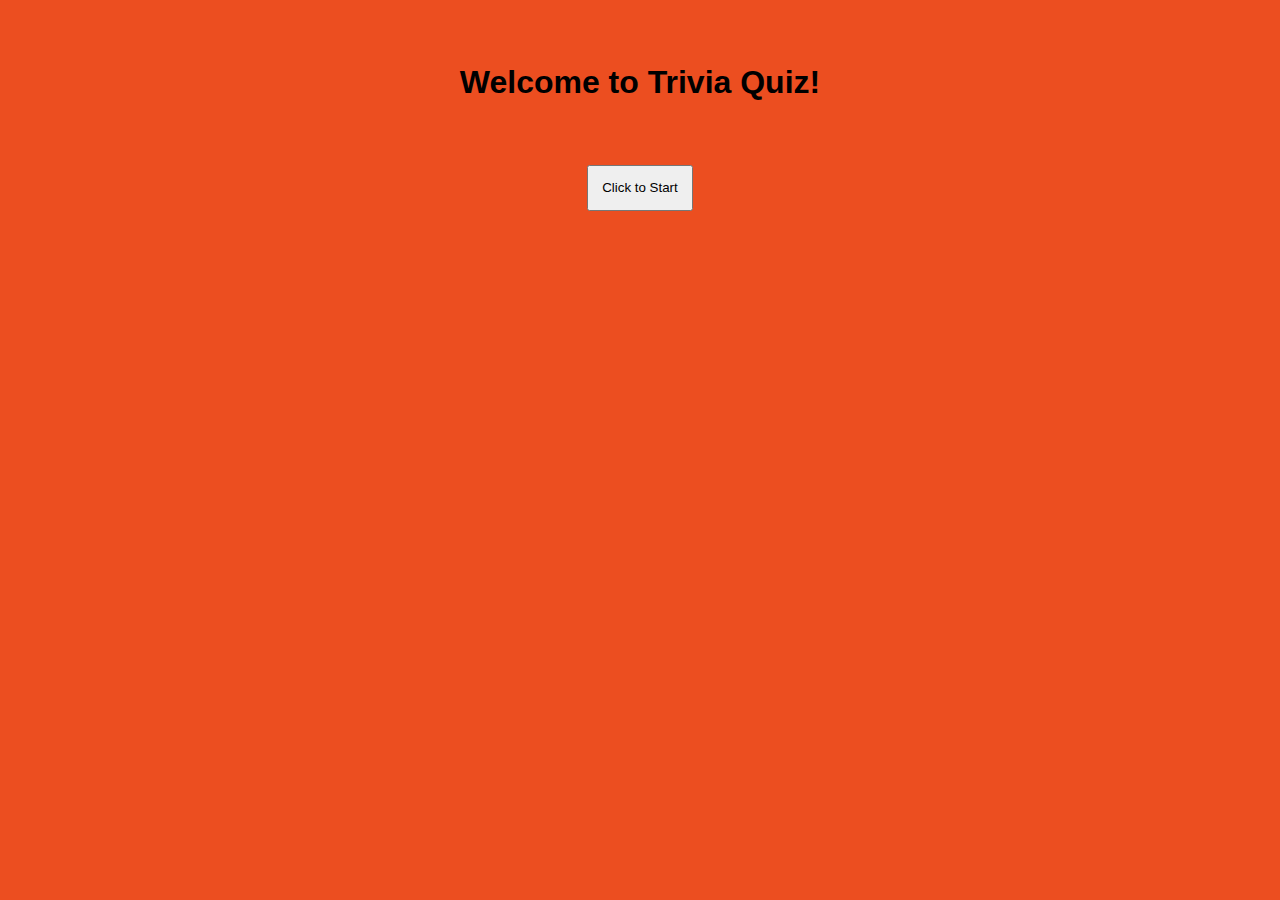
<file: index.html>
<!DOCTYPE html>
<html lang="en">
<head>
    <meta charset="utf-8">
    <title>Quiz Project Template</title>
	<script src="quizproject.js"></script>
	<link rel="stylesheet" type="text/css" href="quizproject.css">
	<meta name="viewport" content="width=device-width, initial-scale=1.0">
</head>

<!--ページとすべての画像などのリソース類を読み込んでから処理を実行する-->
<body onLoad="initialize()">
	<div id="menu">
		<h1>Welcome to Trivia Quiz!</h1>
		<button class="button1" onclick="toQuiz()">Click to Start</button>
	</div>

	<div id="lightbox" onclick="nextPage()">
		<div id="message">This is a message</div>
	</div>
	
	<div id="countdown">time left</div>

	<div class="grid-container">
	  <div class="header">
		<div id="question">The Question</div>
	  </div>
	  
	  <div class="left">
		<div>
		 <div class="options" id="a" onclick="markIt('a')">A.</div>
		 <div class="options" id="b" onclick="markIt('b')">B.</div>
		 <div class="options" id="c" onclick="markIt('c')">C.</div>
		 <div class="options" id="d" onclick="markIt('d')">D.</div>
		</div>
	  </div> 

	  
	  <div class="right">
		<img id="image" src="quizimages/mousetrap.jpg" alt="mousetrap">
	  </div>
	  
	  <div class="footer1" onclick="nextQuestion()">
		<p>Next Question</p>
	  </div>
	  
	  <div class="footer2">
		<p>Score</p>
		<p id="score">0</p>
	  </div>
	</div>
	
	<div id="review">
		<div id="feedback">You Finished</div>
		<button onclick="retry()">Click to Retry</button>
	</div>
</body>
</html>
</file>
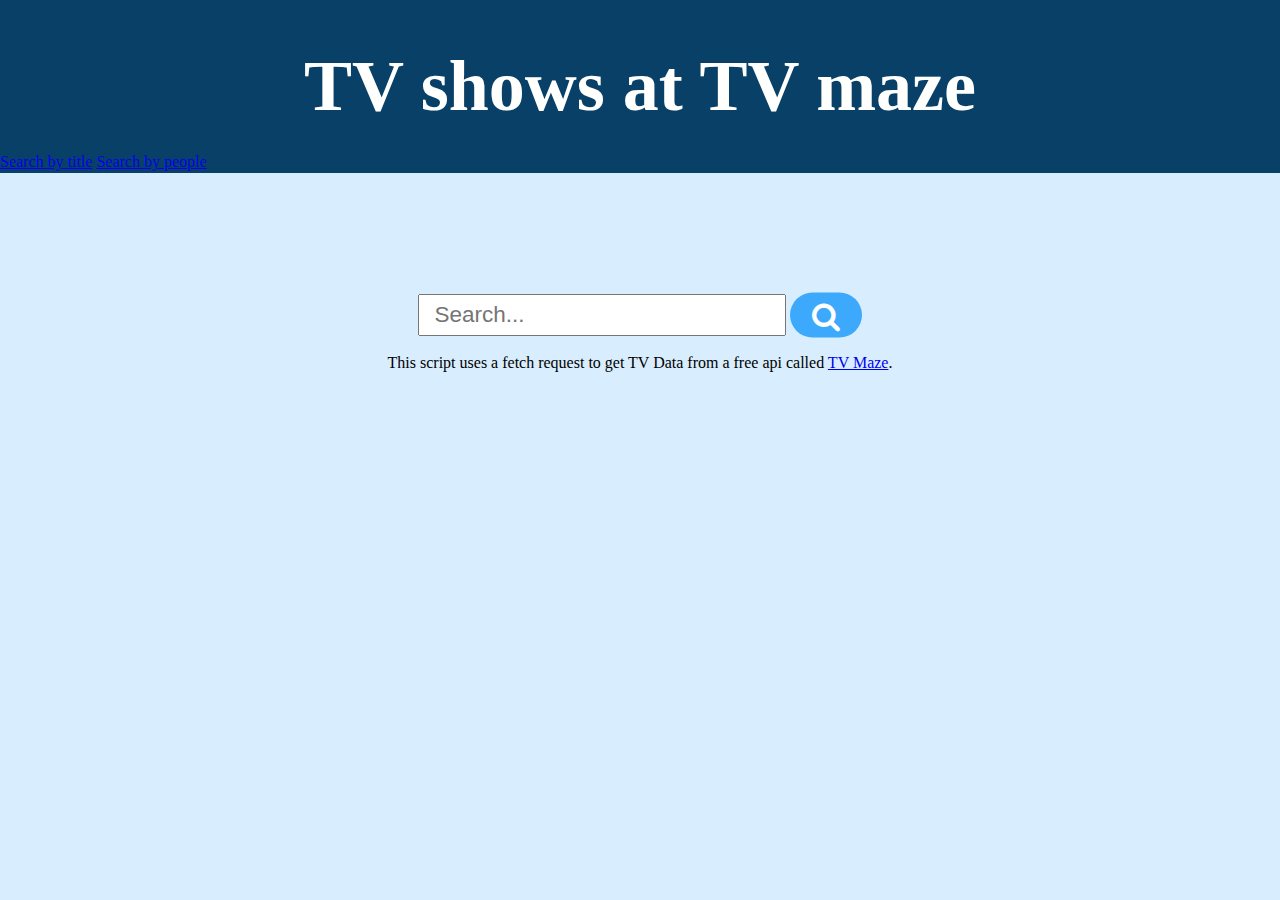
<file: final project/index.html>
<!DOCTYPE html>
  <html lang="en">
  <head>
    <meta charset="utf-8">
	<meta name="viewport" content="width=device-width, initial-scale=1.0" />
    <link rel="stylesheet" href="https://cdnjs.cloudflare.com/ajax/libs/font-awesome/4.7.0/css/font-awesome.min.css">
	<link rel="manifest" href="manifest.json">
    <title>TV Show at TV Maze</title>

    <!-- include an external style sheet -->
    <link rel="stylesheet" href="finalproject.css">

    <!-- include an external JavaScript file -->
    <script src="finalproject.js"></script>
  </head>

  <body>
    <div class="title">
		<h1>TV shows at TV maze</h1>
	</div>
	
	<div id="menu">
		<a href="index.html">Search by title</a>
		<a href="finalproject.html">Search by people</a>
	</div>

     <div id="main">

	  </div>

		<div id="lightbox" onclick="closeLightBox()">
			<div id="message">This is a message</div>
		</div>
		
	



     <br>

	 <div class="lookup">
		 <input type="text" id="search" placeholder="  Search...">
		 <button id="button" onclick="fetchData()"><i class="fa fa-search" style="font-size:30px;"></i></button>
		 <p class="explain">This script uses a fetch request to get TV Data from a free api called <a class="tvmaze" href="https://www.tvmaze.com/api">TV Maze</a>.</p>
	 </div>
	 


  </body>

</html>
</file>
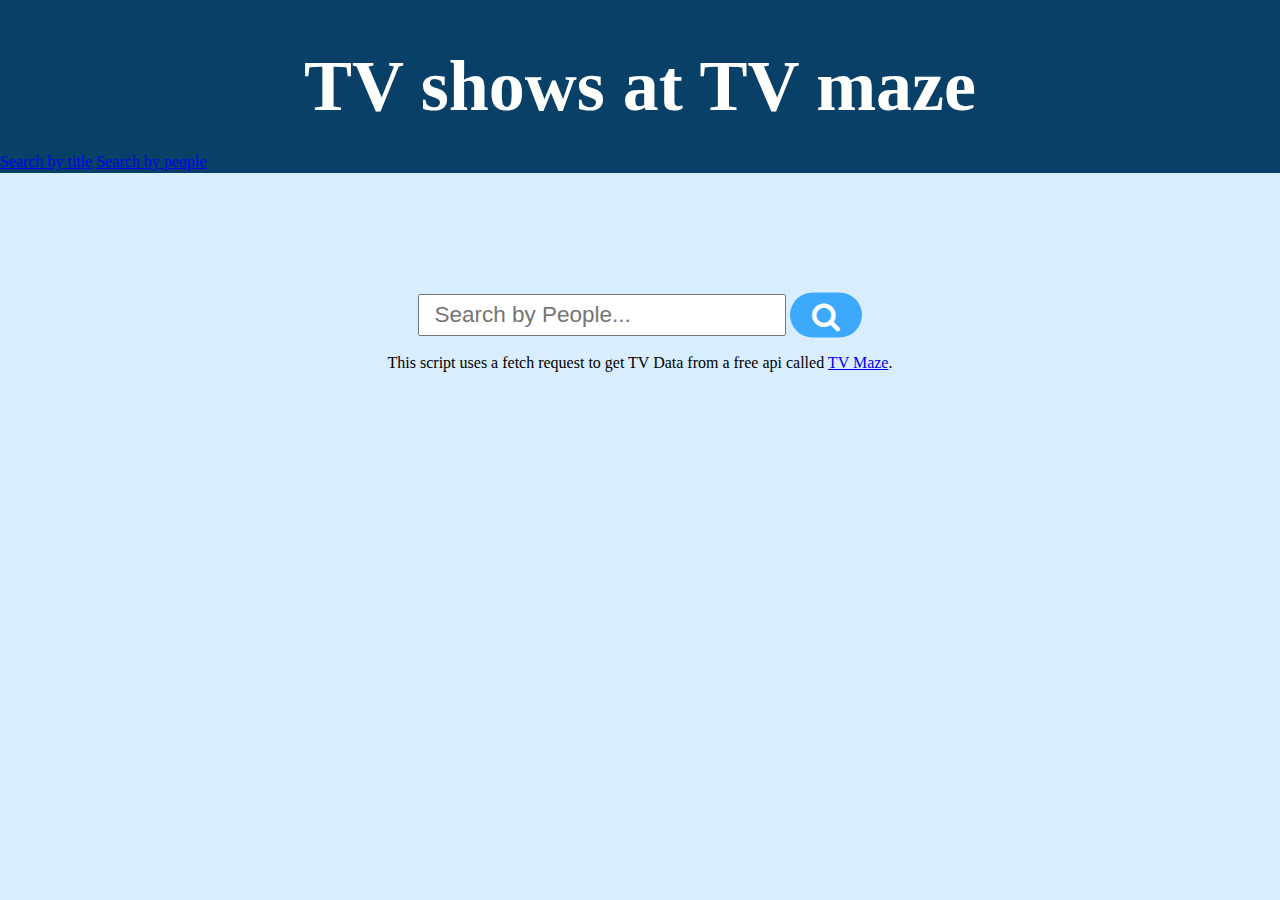
<file: final project/finalproject.html>
<!DOCTYPE html>
  <html lang="en">
  <head>
    <meta charset="utf-8">
	<meta name="viewport" content="width=device-width, initial-scale=1.0" />
    <link rel="stylesheet" href="https://cdnjs.cloudflare.com/ajax/libs/font-awesome/4.7.0/css/font-awesome.min.css">
	
	<link rel="manifest" href="manifest.json">
    <title>TV Show at TV Maze</title>

    <!-- include an external style sheet -->
    <link rel="stylesheet" href="finalproject.css">

    <!-- include an external JavaScript file -->
    <script src="finalproject.js"></script>
  </head>

  <body>
    <div class="title">
		<h1>TV shows at TV maze</h1>
	</div>
	
	<div id="menu">
		<a href="index.html">Search by title</a>
		<a href="finalproject.html">Search by people</a>
	</div>

     <div id="main">

	  </div>

		<div id="lightbox" onclick="closeLightBox()">
			<div id="message">This is a message</div>
		</div>
		
	



     <br>

	 <div class="lookup">
		 <input type="text" id="search" placeholder="  Search by People...">
		 <button id="button" onclick="fetchDataPeople()"><i class="fa fa-search" style="font-size:30px;"></i></button>
		 <p class="explain">This script uses a fetch request to get TV Data from a free api called <a class="tvmaze" href="https://www.tvmaze.com/api">TV Maze</a>.</p>
	 </div>
	 


  </body>

</html>
</file>
<file: quizproject.css>
* {
  box-sizing: border-box;
}

body {
  font-family: Arial, Helvetica, sans-serif;
  background-color: #353531;
}

#menu{
	position: fixed;
	top: 0px;
	left: 0px;
	background-color: #EC4E20;
	width:100%;
    height:100%;
	text-align: center; 
	display: block;
}

h1 {
	text-align: center;
	margin: 2em;
}

.button1 {
	text-align: center;
	padding: 1em;
	
}

#countdown {
	color: #fff;
}

/* Style the header */
.header {
  grid-area: header;
  background-color: #016FB9;
  padding: 30px;
  text-align: center;
  font-size: 35px;
  color: #fff;
}

/* The grid container */
.grid-container {
  display: grid;
  grid-template-areas: 
      'header header header header' 
      'left left left left' 
      'right right right right' 
      'footer1 footer1 footer1 footer1'
	  'footer2 footer2 footer2 footer2';
      grid-template-columns: repeat(4, 25%);
	  
}
  
.left,
.right,
.header,
.footer1, footer2 {
  
  display:grid;
  justify-items:center;  
  align-items:center;  
}

/* Style the left column */
.left {
  grid-area: left;
  background-color: #FF9505;
}


/* Style the right column */
.right {
  grid-area: right;
  background-color: #FF9505;
}

/* Style the footer */
.footer1 {
  grid-area: footer1;
  background-color: #016FB9;
  padding: 10px;
  text-align: center;
  color: #fff;
}

.footer2 {
  grid-area: footer2;
  background-color: #016FB9;
  padding: 10px;
  text-align: center;
  color: #fff;
}


#question {
  font-size: 2em;
  font-weight:bold;
}


.options {
   font-size:1.5em;
   padding:0.4em;
}

.options:hover {
	text-decoration: underline;
}

#lightbox {
	position: fixed;
	top: 0px;
	left: 0px;
	background-color: rgba(0,0,0, 0.7);
	width:100%;
    height:100%;
}


#message {
	width: 80%;
	padding: 20px;
	background-color: #ffffff;
	text-align: center;
	position: absolute;
	top: 50%;
	left:50%;
	font-size: 5em;
	transform: translate(-50%, -50%);
}

#review {
	position: fixed;
	top: 0px;
	left: 0px;
	background-color: #016FB9;
	width:100%;
    height:100%;
	color: #fff;
}

/* Responsive layout - makes the three columns stack on top of each other instead of next to each other */
@media (min-width: 600px) {
 .grid-container  {
  grid-template-areas: 
    'header header header header' 
    'left left right right' 
    'footer1 footer1 footer2 footer2';
  
}
}
</file>
<file: final project/finalproject.css>
* {
  margin: 0px;
    
}

body {
  font-family: serif;
    background-color: #d8eefe;
}

.title {
	width: 100%;
	height: 7vh;
	background-color: #094067;
	text-align: center;
	margin: 0px;
    padding-bottom: 10vh;
}



h1 {
	padding-top: 5vh;
    background-color: #094067;
    color: #fffffe;
    padding-bottom: 5vh;
    font-size: 8vh;
}

#button {
	text-align: center;
	width:  8vh;
    height: 5vh;
	background-color: #3da9fc;
    color: #fffffe;
    border: none;
    border-radius: 5vh;
    transform: translate(0%, 10%);
}

#search {
	height: 4vh;
    width: 40vh;
}

#namesearch {
	height: 4vh;
    width: 40vh;
}

#button:hover {
    background-color: #094067;
}

input[type="text"] {
	font-size: 2.5vh;	
}

.lookup {
	text-align: center;
}


.explain {
	margin-top: 2vh;
}

#main {
	margin: 3vh;
	padding-bottom: 5vh;

}

hr {
    display: block;
  margin-top: 2em;
  margin-bottom: 2em;
  margin-left: auto;
  margin-right: auto;
  border-style: inset;
  border-width: 2px;
    color:#094067;
}

.div {
	margin: 5vh;
	min-height: 50vh;
}

#lightbox {
	position: fixed;
	top: 0px;
	left: 0px;
	background-color: rgba(0,0,0, 0.7);
	width:100%;
    height:100%;
}

#message  {
	width: 80%;
	padding: 20px;
	background-color: #ffffff;
	/*text-align: center; */
	position: absolute;
	top: 50%;
	left:50%;
	font-size: 2em;
	transform: translate(-50%, -50%);
	border-radius: 15px;
}


.showtitle {
	text-align: center;
	font-size: 5vh;
	margin: 3vh;
    margin-top: 2vh;
}

.genre {
	font-size: 2vh;
	margin-bottom: 1.5vh;
    text-align: center;
}

.rating {
	font-size: 2vh;
	margin-bottom: 1.5vh;
    text-align: center;
}

.summary {
	font-size: 2vh;
	margin-bottom: 1.5vh;
    text-align: center;
}

.image {
	margin-bottom: 1.5vh;
	display:block;
	margin-left:auto;
	margin-right:auto;
}

.episodes {
	font-size: 2vh;
}

.episodes {
	text-align: center;
}

.episode {
	margin-bottom: 1.5vh;
}

.picture {
	text-align: center;
}

.season{
	font-size: 3vh;
	text-align: center;
}

.name {
	font-size: 5vh;
    text-align: center;
    font-weight: 300;
}

.number {
	/*padding-left: 60% !important;*/
	font-size: 3vh;
	text-align: center;
}


.tvmaze {
	text-decoration: underline;
}

.tvmaze:hover {
	color: #ef4565;
}

.epi {
	text-decoration: none;
	color: #3da9fc;

}

.epi:hover {
	text-decoration: underline;
	color: #ef4565;
}

@media screen and (max-width: 750px) {
	.title{
		height: 5vh;
	}
	
	h1 {
		font-size: 5vh;
	}

	#message {
		width: 80%;
		font-size: 1em;
	}

	.genre,
	.rating,
	.summary {
		font-size: 2.5vh;
	}

	.explain {
		padding: 1vh;
		font-size: 2vh;
	}

	#search {
		height: 4vh;
		width: 30vh;
	}

	#button {
		transform: translate(0%, 10%);
	}

	input[type="text"] {
		font-size: 3vh;
		
	}

	#message {
		text-align: center;
	}
}
</file>
